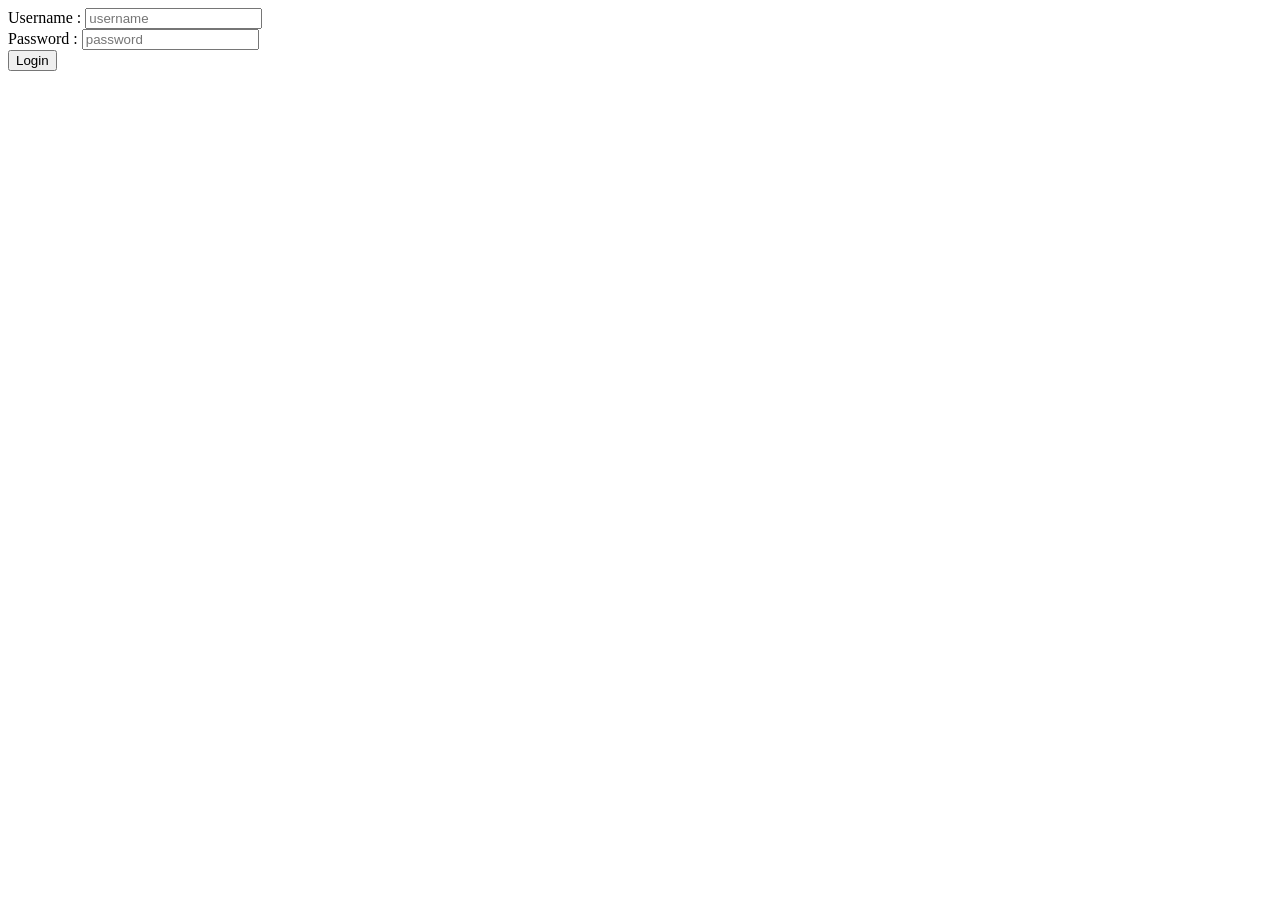
<file: target/classes/static/login.html>
<!DOCTYPE html>
<html lang="en">
<head>
    <meta charset="UTF-8">
    <meta name="viewport" content="width=device-width, initial-scale=1.0">
    <title>Login</title>
</head>
<body>
    <form action="/login" method="post">
        <label>Username : </label>
        <input name="username" type="text" placeholder="username" required>
        <br>
        <label>Password : </label>
        <input name="password" type="password" placeholder="password" required>
        <br>
        <input type="submit" value="Login">
    </form>
</body>
</html>
</file>
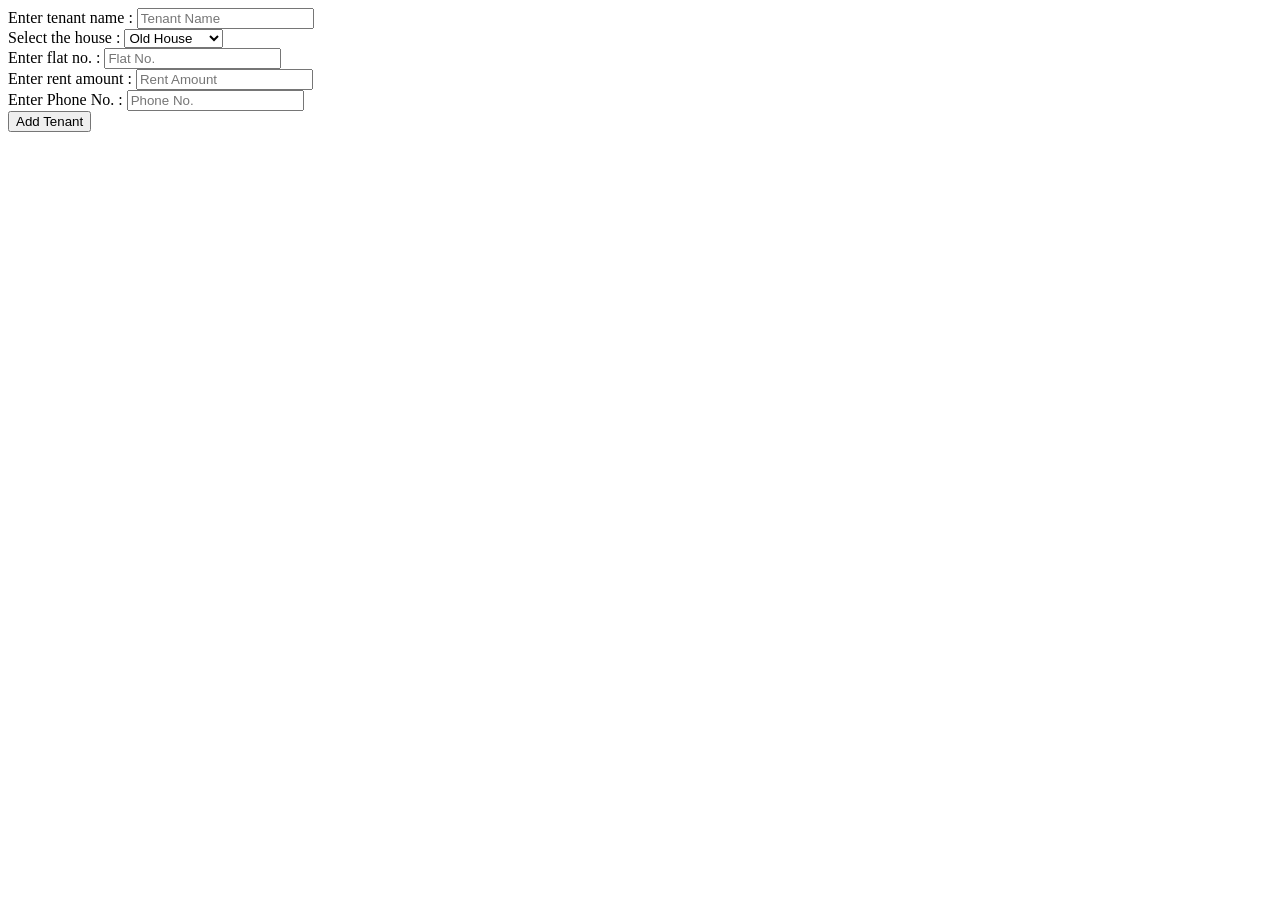
<file: target/classes/templates/addTenant.html>
<!DOCTYPE html>
<html lang="en" xmlns:th="http://www.thymeleaf.org">
<head>
    <meta charset="UTF-8">
    <title>Add Tenant</title>
</head>
<body>
    <form action="/home-action/add-tenant" th:object="${tenant}">

        <input type="hidden" name="tenantIDValue" th:field="*{tenantID}" value="0">

        <label>Enter tenant name : </label>
        <input type="text" placeholder="Tenant Name" th:field="*{tenantName}">

        <br>
        
        <label>Select the house : </label>
        <select name="house" th:field="*{houseID}">
            <option value="0"> Old House </option>
            <option value="1"> White House </option>
            <option value="2"> New House </option>
        </select>
        
        <br>
        
        <label>Enter flat no. : </label>
        <input type="number" placeholder="Flat No." th:field="*{flatNo}">
        
        <br>
        
        <label>Enter rent amount : </label>
        <input type="number" placeholder="Rent Amount" th:field="*{rentAmount}">
        
        <br>
        
        <label>Enter Phone No. : </label>
        <input type="number" placeholder="Phone No." th:field="*{phoneNo}">
        
        <br>

        <input type="submit" value="Add Tenant">
    </form>
</body>
</html>
</file>
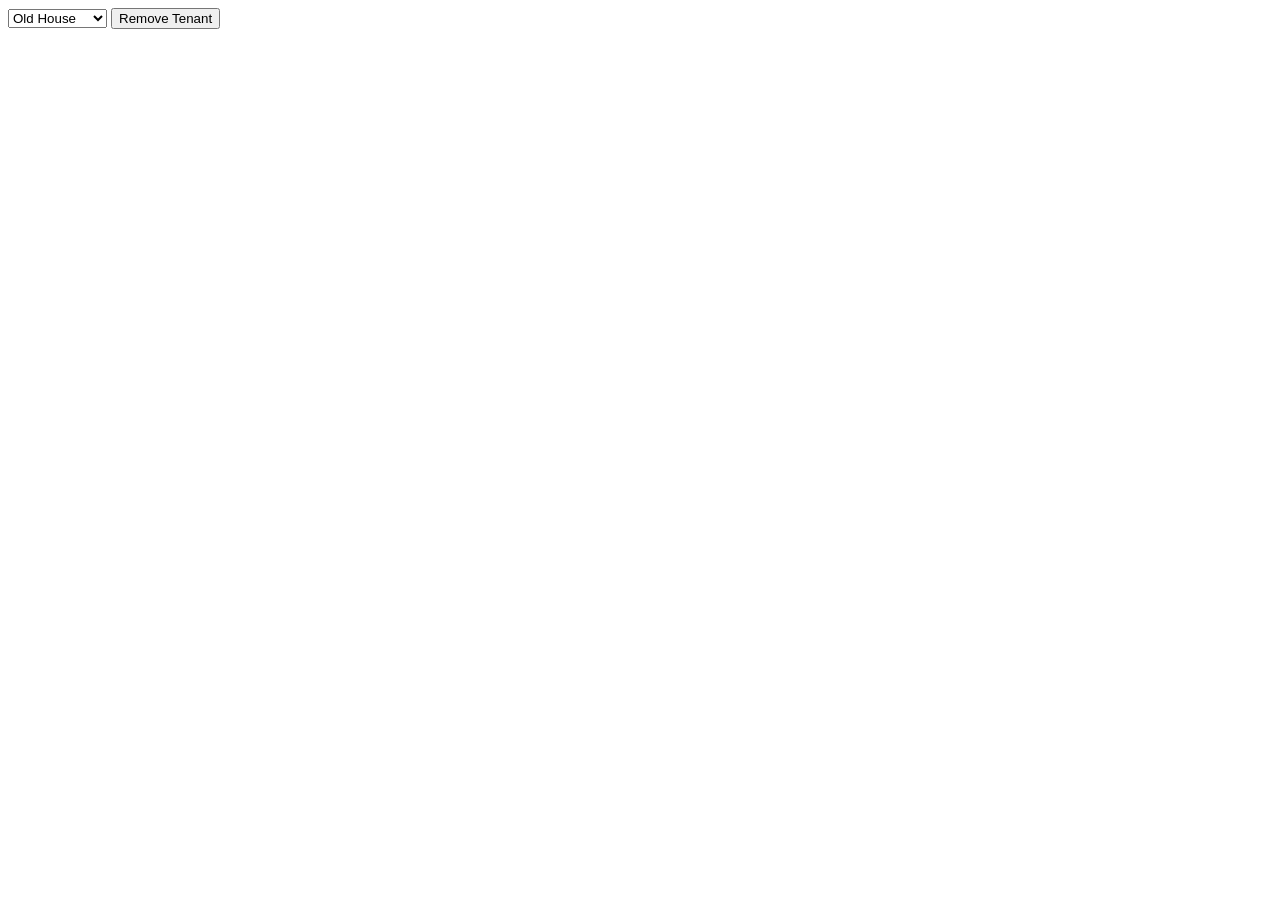
<file: target/classes/templates/deleteTenant.html>
<!DOCTYPE html>
<html lang="en">
<head>
    <meta charset="UTF-8">
    <title>Delete Tenant</title>
</head>
<body>
    <form action="/home-action/remove-tenant" th:object="${tenant}">
        <select id="house" th:field="*{houseID}">
            <option value="0">Old House</option>
            <option value="1">White House</option>
            <option value="2">New House</option>
        </select>

        <div id="tenant0Block" style="display: none;">
            <select id="tenant0" th:field="*{tenantID}">
                <option th:each="tenant : ${house0Tenants}"
                        th:value="${tenant.getTenantID()}"
                        th:text="${tenant.getTenantName()}">
                </option>
            </select>
        </div>

        <div id="tenant1Block" style="display: none;">
            <select id="tenant1" th:field="*{tenantID}">
                <option th:each="tenant : ${house1Tenants}"
                        th:value="${tenant.getTenantID()}"
                        th:text="${tenant.getTenantName()}">
                </option>
            </select>
        </div>
 
        <div id="tenant2Block" style="display: none;">
            <select id="tenant2" th:field="*{tenantID}">
                <option th:each="tenant : ${house2Tenants}"
                        th:value="${tenant.getTenantID()}"
                        th:text="${tenant.getTenantName()}">
                </option>
            </select>
        </div>

        <input type="submit" value="Remove Tenant">
        
    </form>

    <script>
        document.getElementById("house").addEventListener("change", 
            function()
            {
                let value = this.value;

                document.getElementById("tenant0Block").style.display = 
                    value === "0" ? "block" : "none";
                document.getElementById("tenant1Block").style.display = 
                    value === "1" ? "block" : "none";
                document.getElementById("tenant2Block").style.display = 
                    value === "2" ? "block" : "none";                
            }
        );
    </script>
</body>
</html>
</file>
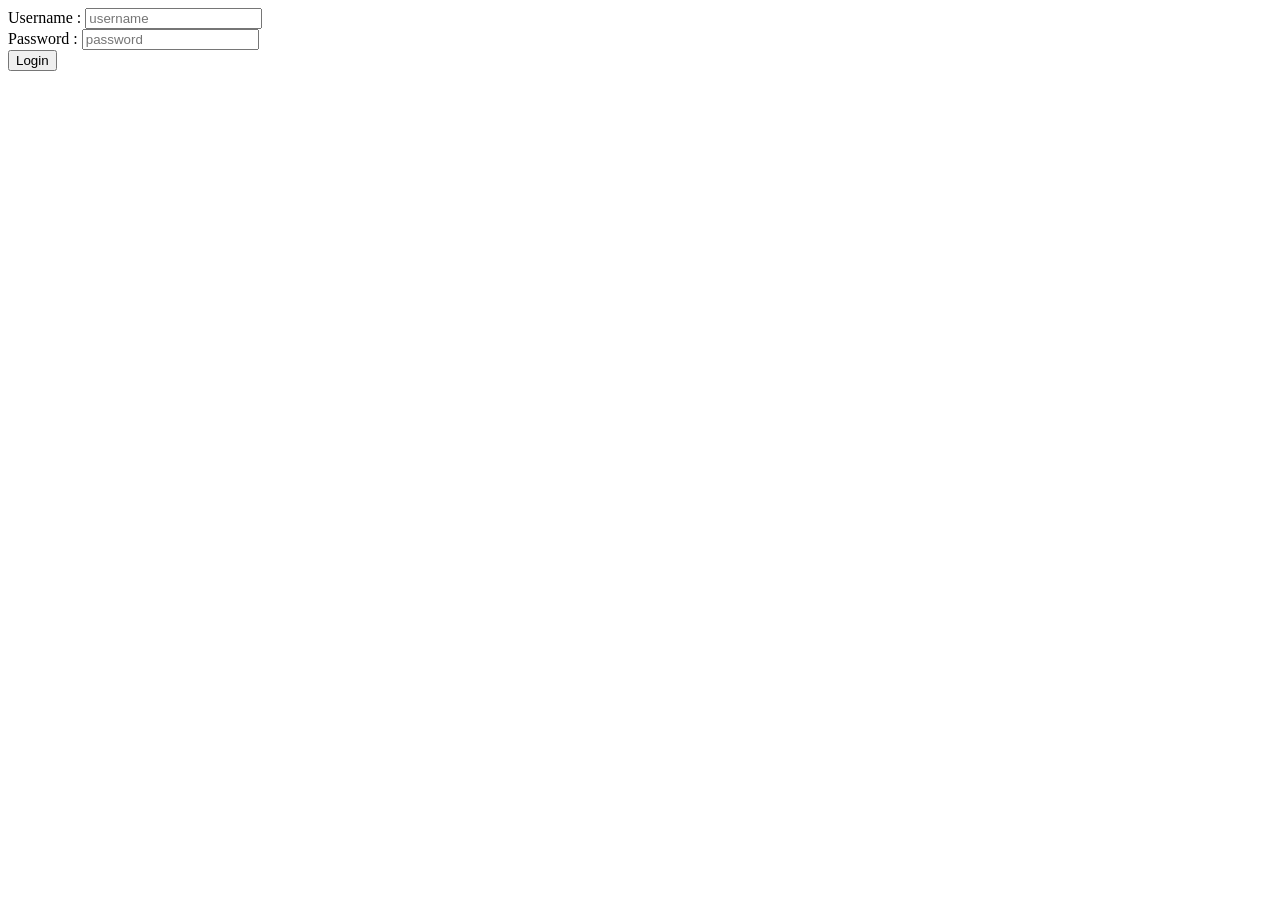
<file: target/classes/templates/login.html>
<!DOCTYPE html>
<html lang="en">
<head>
    <meta charset="UTF-8">
    <meta name="viewport" content="width=device-width, initial-scale=1.0">
    <title>Login</title>
</head>
<body>
    <form th:action="@{/login}" method="post">
        <input type="hidden" th:name="${_csrf.parameterName}" th:value="${_csrf.token}" >
        <label>Username : </label>
        <input name="username" type="text" placeholder="username" required>
        <br>
        <label>Password : </label>
        <input name="password" type="password" placeholder="password" required>
        <br>
        <input type="submit" value="Login">
    </form>
</body>
</html>
</file>
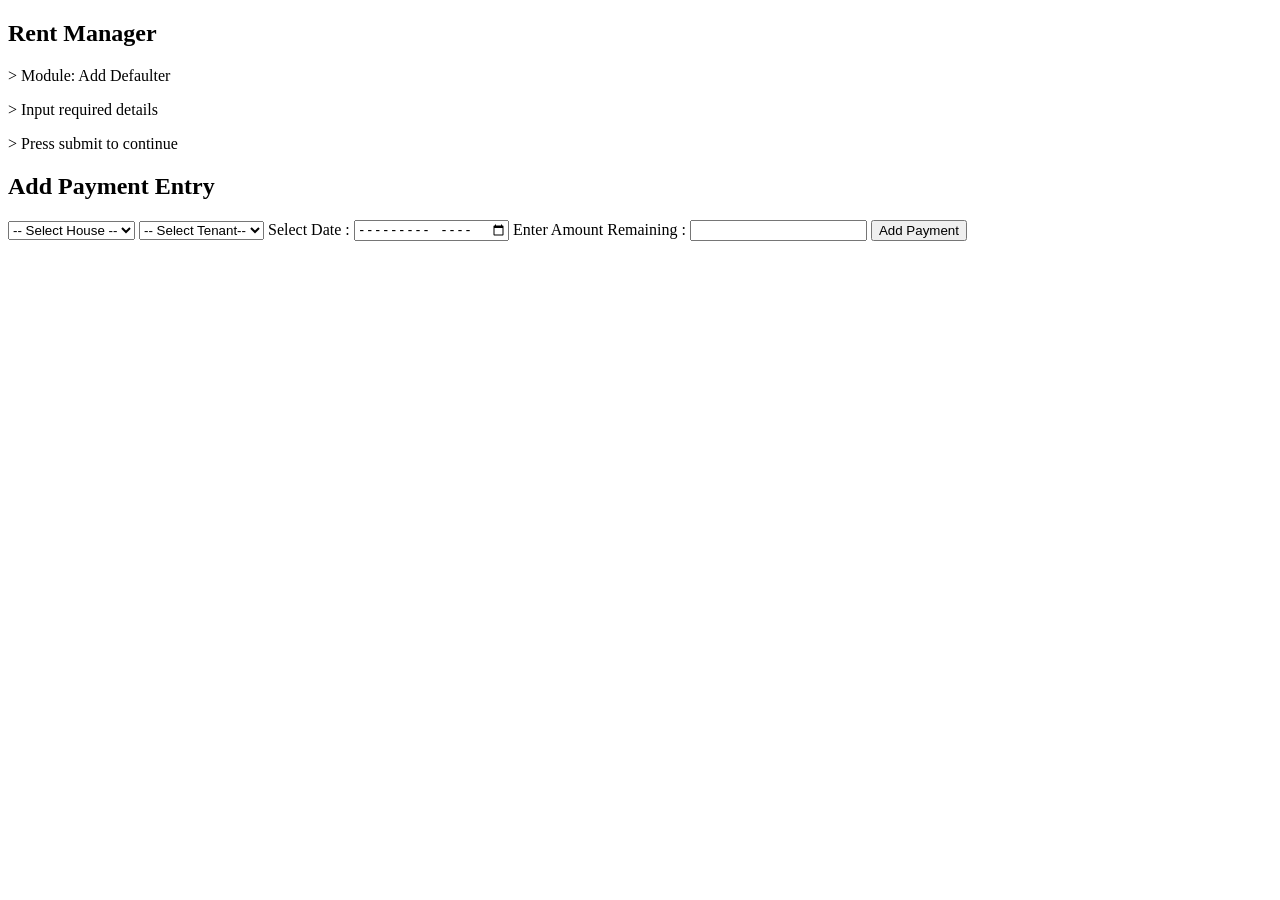
<file: src/main/resources/templates/addDefaulter.html>
<!DOCTYPE html>
<html lang="en" xmlns:th="http://www.thymeleaf.org">
<head>
    <meta charset="UTF-8">
    <title>Add Payment Entry</title>

    <link rel="stylesheet" th:href="@{/css/login-enhanced.css}">
</head>
<body>
    <div class="login-container">
        <div class="login-left">
            <h2>Rent Manager</h2>
            <p>> Module: Add Defaulter</p>
            <p>> Input required details</p>
            <p>> Press submit to continue</p>
        </div>
        <div class="login-right">
            <div class="form-container">
                <h2>Add Payment Entry</h2>

                <form action="/home-action/add-defaulter" th:object="${defaulter}">
            
                    <p th:text="'Thymeleaf working'"></p>
            
                    <select id="houseSelect">
                        <option value="-1">-- Select House --</option>
                        <option value="0">Old House</option>
                        <option value="1">White House</option>
                        <option value="2">New House</option>
                    </select>
            
                    <select name="tenantID" id="tenantSelect" th:field="*{tenantID}">
                        <option value="-1">-- Select Tenant--</option>
                    </select>
            
                    <label>Select Date : </label>
                    <input type="month" th:field="*{yearMonth}">

                    <label>Enter Amount Remaining : </label>
                    <input id="amountRemaining" type="number" th:field="*{amountRemaining}">
            
                    <input type="submit" value="Add Payment">
                </form>
            </div>
        </div>
    </div>

    <script>
        alert("JS Working");
    </script>

    <script th:inline="javascript">
        const tenantList = {
            0 : /*[[${house0Tenants}]]*/,
            1 : /*[[${house1Tenants}]]*/,
            2 : /*[[${house2Tenants}]]*/ 
        };
        console.log("tenant list : ", tenantList);

        alert("JS working");
    </script>
    <script>
        document.addEventListener("DOMContentLoaded",
            function()
            {
                const houseSelectContext = document.getElementById("houseSelect");
                const tenantSelectContext = document.getElementById("tenantSelect");


                houseSelectContext.addEventListener("change",
                    function()
                    {
                        const houseID = this.value;
                        const tenantsOfSelectedHouse = tenantList[houseID];

                        if(!tenantsOfSelectedHouse) return;

                        window.alert(houseID);

                        tenantSelectContext.innerHTML = '<option value="-1">-- Select Tenant --</option>';

                        if(houseID === "-1") return;

                        tenantsOfSelectedHouse.forEach(tenant =>
                            {
                                let option = document.createElement("option");
                                option.value = tenant.tenantID;
                                option.textContent = tenant.tenantName;
                                tenantSelectContext.appendChild(option);     
                            }
                        );
                    }
                );
            }
        );
    </script>
</body>
</html>
</file>
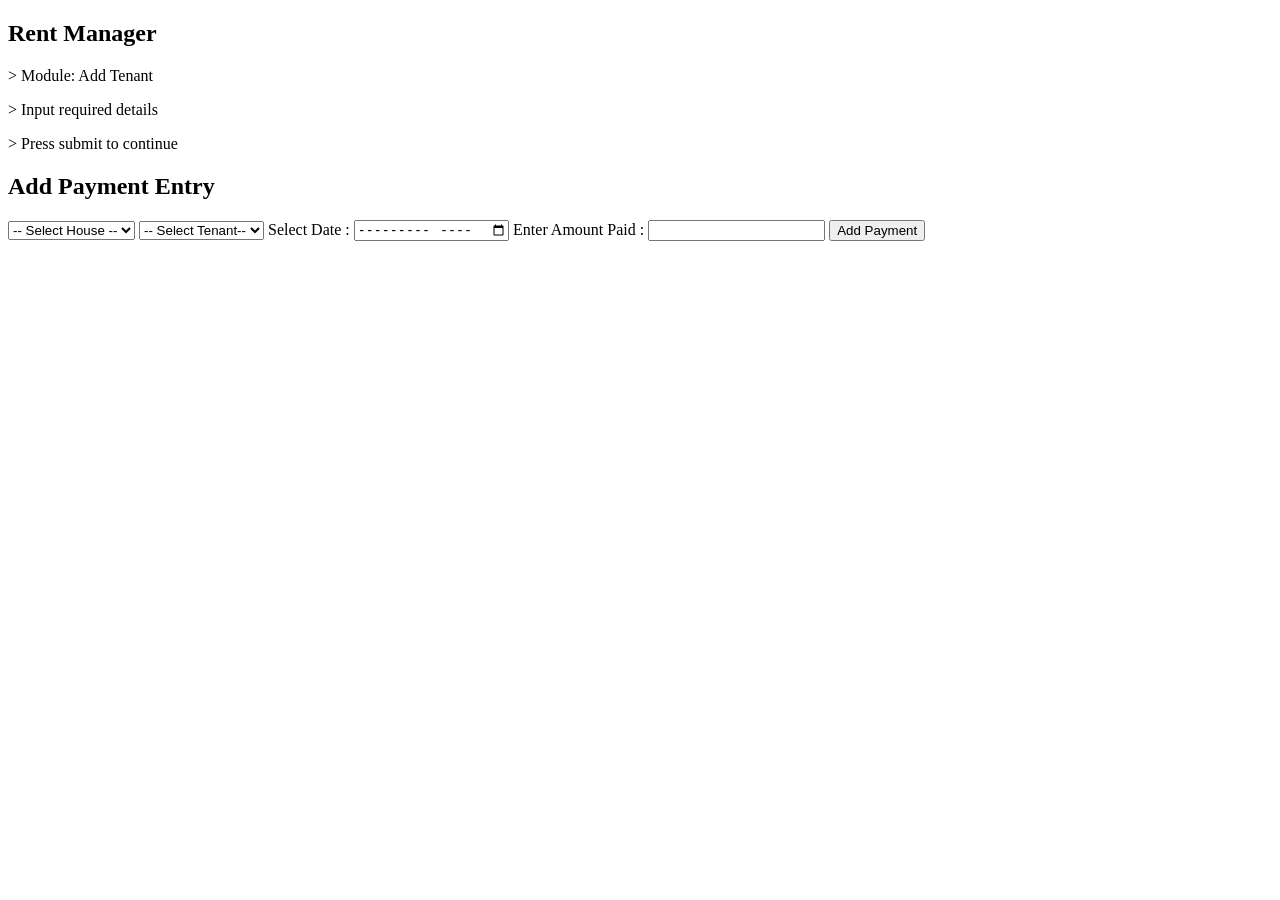
<file: src/main/resources/templates/addPaymentEntry.html>
<!DOCTYPE html>
<html lang="en" xmlns:th="http://www.thymeleaf.org">
<head>
    <meta charset="UTF-8">
    <title>Add Payment Entry</title>

    <link rel="stylesheet" th:href="@{/css/login-enhanced.css}">
</head>
<body>
    <div class="login-container">
        <div class="login-left">
            <h2>Rent Manager</h2>
            <p>> Module: Add Tenant</p>
            <p>> Input required details</p>
            <p>> Press submit to continue</p>
        </div>
        <div class="login-right">
            <div class="form-container">
                <h2>Add Payment Entry</h2>


                <form action="/home-action/add-payment-entry" th:object="${payment}">
            
                    <p th:text="'Thymeleaf working'"></p>
            
                    <select id="houseSelect">
                        <option value="-1">-- Select House --</option>
                        <option value="0">Old House</option>
                        <option value="1">White House</option>
                        <option value="2">New House</option>
                    </select>
            
                    <select name="tenantID" id="tenantSelect">
                        <option value="-1">-- Select Tenant--</option>
                    </select>
            
                    <label>Select Date : </label>
                    <input type="month" th:field="*{paymentDate}">
            
                    <label>Enter Amount Paid : </label>
                    <input id="amountPaid" type="number" th:field="*{amountPaid}">
            
                    <input id="paymentStatus" type="hidden" th:field="*{paymentStatus}">
            
                    <input id="amountRemaining" type="hidden" th:field="*{amountRemaining}">
            
                    <input type="submit"y
                     value="Add Payment">
            
                </form>
            </div>
        </div>
    </div>

    <script>
        alert("JS Working");
    </script>

    <script th:inline="javascript">
        const tenantList = {
            0 : /*[[${house0Tenants}]]*/,
            1 : /*[[${house1Tenants}]]*/,
            2 : /*[[${house2Tenants}]]*/ 
        };
        console.log("tenant list : ", tenantList);

        alert("JS working");
    </script>
    <script>
        document.addEventListener("DOMContentLoaded",
            function()
            {
                const houseSelectContext = document.getElementById("houseSelect");
                const tenantSelectContext = document.getElementById("tenantSelect");


                houseSelectContext.addEventListener("change",
                    function()
                    {
                        const houseID = this.value;
                        const tenantsOfSelectedHouse = tenantList[houseID];

                        if(!tenantsOfSelectedHouse) return;

                        window.alert(houseID);

                        tenantSelectContext.innerHTML = '<option value="-1">-- Select Tenant --</option>';

                        if(houseID === "-1") return;

                        tenantsOfSelectedHouse.forEach(tenant =>
                            {
                                let option = document.createElement("option");
                                option.value = tenant.tenantID;
                                option.textContent = tenant.tenantName;
                                tenantSelectContext.appendChild(option);     
                            }
                        );
                    }
                );
            }
        );
    </script>
</body>
</html>
</file>
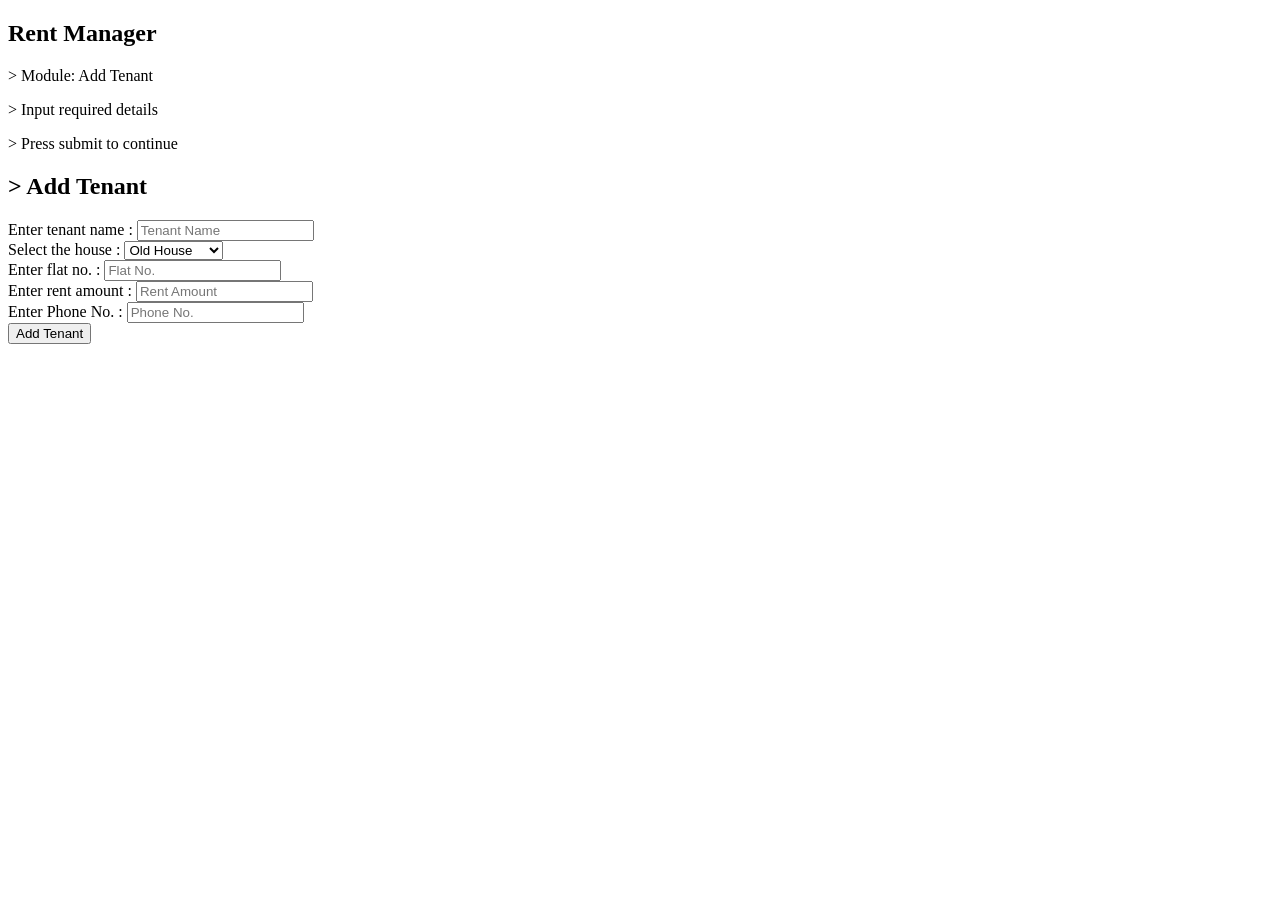
<file: src/main/resources/templates/addTenant.html>
<!DOCTYPE html>
<html lang="en" xmlns:th="http://www.thymeleaf.org">
    <head>
        <meta charset="UTF-8">
        <title>Add Tenant</title>

        <link rel="stylesheet" th:href="@{/css/login-enhanced.css}">
    </head>
    <body>

    <div class="login-container">
        <div class="login-left">
            <h2>Rent Manager</h2>
            <p>> Module: Add Tenant</p>
            <p>> Input required details</p>
            <p>> Press submit to continue</p>
        </div>
        <div class="login-right">
            <div class="form-container">

                <h2>> Add Tenant</h2>
                <form action="/home-action/add-tenant" th:object="${tenant}">

                    <input type="hidden" name="tenantIDValue" th:field="*{tenantID}" value="0">

                    <label>Enter tenant name : </label>
                    <input type="text" placeholder="Tenant Name" th:field="*{tenantName}">

                    <br>
                    
                    <label>Select the house : </label>
                    <select name="house" th:field="*{houseID}">
                        <option value="0"> Old House </option>
                        <option value="1"> White House </option>
                        <option value="2"> New House </option>
                    </select>
                    
                    <br>
                    
                    <label>Enter flat no. : </label>
                    <input type="number" placeholder="Flat No." th:field="*{flatNo}">
                    
                    <br>
                    
                    <label>Enter rent amount : </label>
                    <input type="number" placeholder="Rent Amount" th:field="*{rentAmount}">
                    
                    <br>
                    
                    <label>Enter Phone No. : </label>
                    <input type="number" placeholder="Phone No." th:field="*{phoneNo}">
                    
                    <br>

                    <input type="submit" value="Add Tenant">
                </form>
            </div>
        </div>
    </div>
    </body>
</html>
</file>
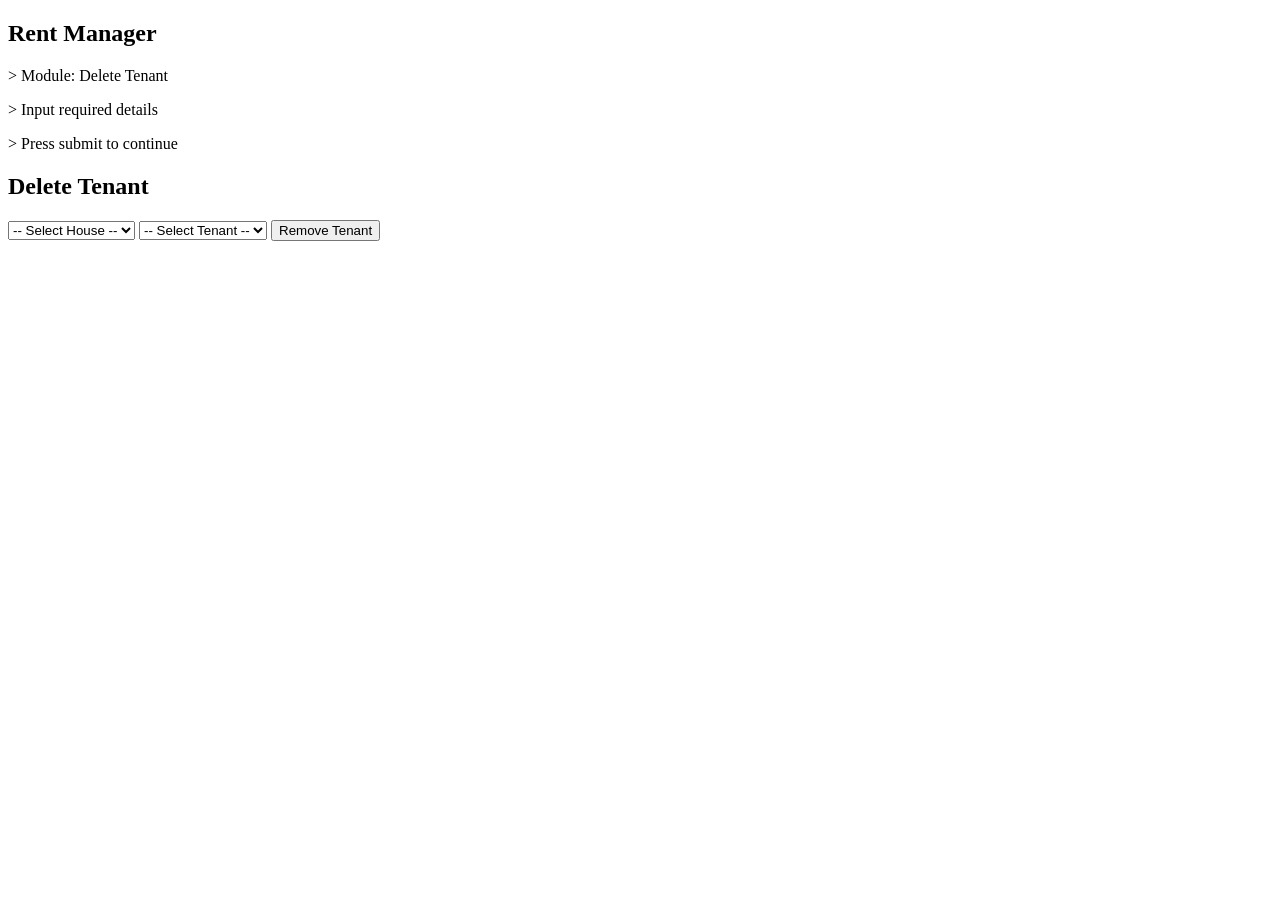
<file: src/main/resources/templates/deleteTenant.html>
<!DOCTYPE html>
<html lang="en">
<head>
    <meta charset="UTF-8">
    <title>Delete Tenant</title>

    <link rel="stylesheet" th:href="@{/css/login-enhanced.css}">
</head>
<body>
    <div class="login-container">
        <div class="login-left">
            <h2>Rent Manager</h2>
            <p>> Module: Delete Tenant</p>
            <p>> Input required details</p>
            <p>> Press submit to continue</p>
        </div>

        <div class="login-right">
            <div class="form-container">
                <h2>Delete Tenant</h2>

                <form action="/home-action/remove-tenant" th:object="${tenant}">
                    <select id="houseSelect">
                        <option value="-1">-- Select House --</option>
                        <option value="0">Old House</option>
                        <option value="1">White House</option>
                        <option value="2">New House</option>
                    </select>
            
                    <select id="tenantSelect" th:field="*{tenantID}">
                        <option value="-1">-- Select Tenant --</option>
                    </select>
            
                    <!-- <select id="tenantSelect" th:field="*{tenantID}">
                        <option value="-1">--Select Tenant--</option>
                        <div id="allTenantss">
                            <option th:each="tenant : ${tenants}"
                                    th:value="${tenant.getTenantID()}"
                                    th:text="${tenant.getTenantName()}" id="allTenants" style="display: block;">
                            </option>
                        </div>
                        <div id="tenant0s" style="display: none;">
                            <option th:each="tenant : ${house0Tenants}"
                                    th:value="${tenant.getTenantID()}"
                                    th:text="${tenant.getTenantName()}" id="tenant0" style="display: none;">
                            </option>
                        </div>
                        <div id="tenant1s" style="display: none;">
                            <option th:each="tenant : ${house1Tenants}"
                                    th:value="${tenant.getTenantID()}"
                                    th:text="${tenant.getTenantName()}" id="tenant1" style="display: none;">
                            </option>
                        </div>
                        <div id="tenant2s" style="display: none;">
                            <option th:each="tenant : ${house2Tenants}"
                                    th:value="${tenant.getTenantID()}"
                                    th:text="${tenant.getTenantName()}" id="tenant2" style="display: none;">
                            </option>
                        </div>
                    </select> -->
            
                    
                    <input type="submit" value="Remove Tenant">
                </form>
            </div>
        </div>

    </div>


    <script th:inline="javascript">
        const tenantsByHouseID = {
            0: /*[[${house0Tenants}]]*/,
            1: /*[[${house1Tenants}]]*/,
            2: /*[[${house2Tenants}]]*/
        };
    </script>
    
    <script>
        
        document.addEventListener("DOMContentLoaded", 
        function ()
        {
                const houseSelectContext = document.getElementById("houseSelect");
                const tenantSelectContext = document.getElementById("tenantSelect");
                houseSelectContext.addEventListener("change",
                    function()
                    {
                        const selectedHouseID = this.value;
                        const tenantList = tenantsByHouseID[selectedHouseID];
        
                        tenantSelectContext.innerHTML = '<option value="-1">-- Select Tenant --</option>';
        
                        if (selectedHouseID === "-1") return;
        
                        tenantList.forEach(tenant => {
                            const option = document.createElement("option");
                            option.value = tenant.tenantID;
                            option.textContent = tenant.tenantName;
                            tenantSelectContext.appendChild(option);
                        });
                    }
                );
            }
        );
    </script>
    <!-- <script>
        document.getElementById("houseSelect").addEventListener("change", 
            function()
            {
                let value = this.value;
                
                // To hide all blocks first
                // document.getElementById("tenant0s").style.display = "none";
                // document.getElementById("tenant1s").style.display = "none";
                // document.getElementById("tenant2s").style.display = "none";

                document.getElementById("allTenants").style.display = "none";
            
                if(value === 0)
                {
                    document.getElementById("tenant0s").style.display = "block";
                    document.getElementById("tenant1s").style.display = "none";
                    document.getElementById("tenant2s").style.display = "none";
                }
                else if(value === 1)
                {
                    document.getElementById("tenant0s").style.display = "none";
                    document.getElementById("tenant1s").style.display = "block";
                    document.getElementById("tenant2s").style.display = "none";
                }
                else if(value === 2)
                {
                    document.getElementById("tenant0s").style.display = "none";
                    document.getElementById("tenant1s").style.display = "none";
                    document.getElementById("tenant2s").style.display = "block";
                }
            }
        );

        function disableOthers(id)
        {
            let houseSelection
        }
    </script> -->
</body>
</html>
</file>
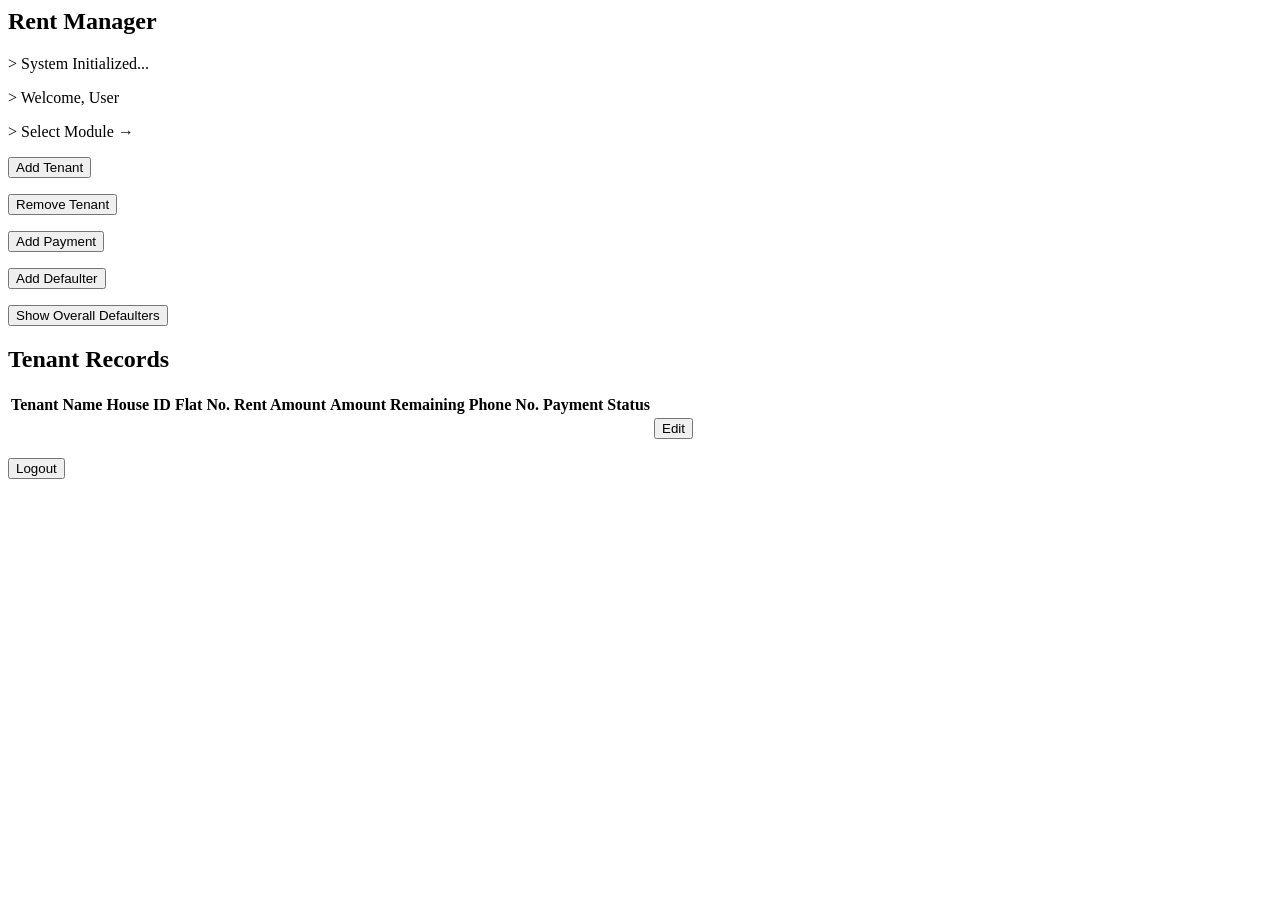
<file: src/main/resources/templates/home.html>
<body>

<link rel="stylesheet" th:href="@{/css/login-enhanced.css}">

<div class="login-container">
    <div class="login-left">
        <h2>Rent Manager</h2>
        <p>> System Initialized...</p>
        <p>> Welcome, User</p>
        <p>> Select Module →</p>

        <div class="utilityButtons">
            <div class="addTenant">
                <form action="/renderPage">
                    <input type="hidden" name="whatPage" value="addTenant">
                    <input type="submit" value="Add Tenant">
                </form>
            </div>
            <div class="deleteTenant">
                <form action="/renderPage">
                    <input type="hidden" name="whatPage" value="deleteTenant">
                    <input type="submit" value="Remove Tenant">
                </form>
            </div>
            <div class="addPaymentEntry">
                <form action="/renderPage">
                    <input type="hidden" name="whatPage" value="addPaymentEntry">
                    <input type="submit" value="Add Payment">
                </form>
            </div>
            <div class="addDefaulter">
                <form action="/renderPage">
                    <input type="hidden" name="whatPage" value="addDefaulter">
                    <input type="submit" value="Add Defaulter">
                </form>
            </div>
            <div id="showDefaulters">
                <button class="defaulterButton" id="defaulterButton">Show Overall Defaulters</button>
            </div>
        </div>
    </div>
    <div class="login-right">
        <div class="home-content">            
            <div id="listOfTenants" class="listOfTenants" style="display: block;">

                <table class="retro-table">
                    <h2> Tenant Records</h2>

                    <thead>
                        <tr>
                            <th>Tenant Name</th>
                            <th>House ID</th>
                            <th>Flat No.</th>
                            <th>Rent Amount</th>
                            <th>Amount Remaining</th>
                            <th>Phone No.</th>
                            <th>Payment Status</th>
                        </tr>
                    </thead>

                    <tbody>
                        <tr th:each="ps : ${paymentStatuses}">
                            <td th:text="${ps.tenantName}"></td>
                            <td th:text="${ps.houseID}"></td>
                            <td th:text="${ps.flatNo}"></td>
                            <td th:text="${ps.rentAmount}"></td>
                            <td th:text="${ps.amountRemaining}"></td>
                            <td th:text="${ps.phoneNo}"></td>
                            <td th:text="${ps.paymentStatus}"></td>
                            <td>
                                <form action="/renderPageTenantID">
                                    <input type="hidden" name="tenantID" th:value="${ps.tenantID}">
                
                                    <input type="hidden" name="whatPage" value="updateTenant">
                                    <input type="submit" value="Edit">
                                </form>
                            </td>
                        </tr>
                    </tbody>
                </table>
            </div>
            <div id="listOfOverallDefaulters" style="display: none;">
                <table class="retro-table">
                    <h2> Overall Defaulter Tenants</h2>

                    <thead>
                        <tr>
                            <th>Tenant Name</th>
                            <th>House ID</th>
                            <th>Flat No.</th>
                            <th>Rent Amount</th>
                            <th>Phone No.</th>
                            <th>Outstanding Amount</th>
                        </tr>
                    </thead>

                    <tbody>
                        <tr th:each="defaulter : ${overallDefaulters}">
                            <td th:text="${defaulter.tenantName}"></td>
                            <td th:text="${defaulter.houseID}"></td>
                            <td th:text="${defaulter.flatNo}"></td>
                            <td th:text="${defaulter.rentAmount}"></td>
                            <td th:text="${defaulter.phoneNo}"></td>
                            <td th:text="${defaulter.overallOutstandingAmount}"></td>
                            <br>
                        </tr>
                    </tbody>
                </table>
            </div>
            <div id="listOfCurrentDefaulters" style="display: none;">
                <table class="retro-table">
                    <h2> Current Defaulter Tenants</h2>

                    <thead>
                        <tr>
                            <th>Tenant Name</th>
                            <th>House ID</th>
                            <th>Flat No.</th>
                            <th>Rent Amount</th>
                            <th>Phone No.</th>
                            <th>Outstanding Amount</th>
                        </tr>
                    </thead>

                    <tbody>
                        <tr th:each="defaulter : ${currentDefaulters}">
                            <td th:text="${defaulter.tenantName}"></td>
                            <td th:text="${defaulter.houseID}"></td>
                            <td th:text="${defaulter.flatNo}"></td>
                            <td th:text="${defaulter.rentAmount}"></td>
                            <td th:text="${defaulter.phoneNo}"></td>
                            <td th:text="${defaulter.currentOutstandingAmount}"></td>
                            <br>
                        </tr>
                    </tbody>
                </table>
            </div>
            <div id="logout">
                <form th:action="@{/logout}" method="post">
                    <input type="hidden" th:name="${_csrf.parameterName}" th:value="${_csrf.token}" >
                    <input type="submit" value="Logout">
                </form>
            </div>
            <script>
                document.addEventListener("DOMContentLoaded",
                    function()
                    {
                        let flag = 0;
                    }
                )
            </script>
            <script>
                document.addEventListener("DOMContentLoaded",
                    function()
                    {
                        let flag = 0;

                        const tenantListContext = document.getElementById("listOfTenants");
                        const overallDefaulterListContext = document.getElementById("listOfOverallDefaulters");
                        const currentDefaulterListContext = document.getElementById("listOfCurrentDefaulters");
                        const defaulterShowButtonContext = document.getElementById("defaulterButton");
                
                        defaulterShowButtonContext.addEventListener("click",
                            function()
                            {
                                if(flag === 0)
                                {    
                                    tenantListContext.style.display = "none";
                                    overallDefaulterListContext.style.display = "block";

                                    flag = 1;
                                }
                                else if(flag === 1)
                                {
                                    overallDefaulterListContext.style.display = "none";
                                    currentDefaulterListContext.style.display = "block";

                                    flag = 2;
                                }
                                else
                                {
                                    currentDefaulterListContext.style.display = "none";
                                    tenantListContext.style.display = "block";

                                    flag = 0;
                                }
                            }
                        )
                    }
                )
            </script>

        </div>

    </div>

</div>

</body>
</file>
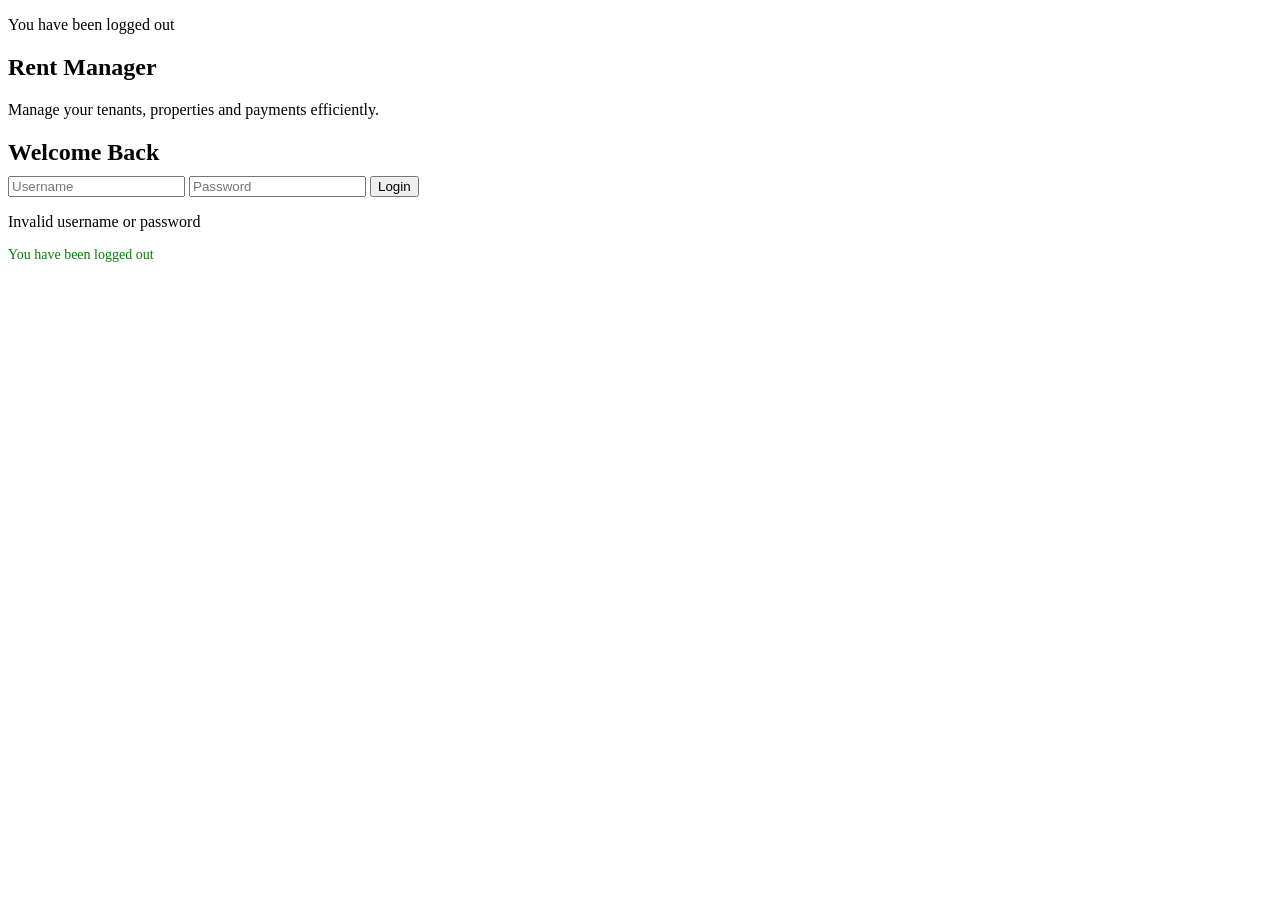
<file: src/main/resources/templates/login.html>
<!DOCTYPE html>
<html lang="en" xmlns:th="http://www.thymeleaf.org">
    <head>
        <meta charset="UTF-8">
        <title>Login | Rent Manager</title>

        <link rel="stylesheet" th:href="@{/css/login-enhanced.css}">
    </head>
    <body>

    <p class="logout-msg" th:if="${param.logout}">
        You have been logged out
    </p>

    <div class="login-container">
        <div class="login-left">
            <h2>Rent Manager</h2>
            <p>Manage your tenants, properties and payments efficiently.</p>
        </div>
        <div class="login-right">
            <form th:action="@{/login}" method="post">

                <h2 style="margin-bottom: 10px;">Welcome Back</h2>

                <input type="text" name="username" placeholder="Username" required>

                <input type="password" name="password" placeholder="Password" required>

                <button type="submit">Login</button>

                <p class="error" th:if="${param.error}">
                    Invalid username or password
                </p>

                <p style="color: green; font-size: 14px;" th:if="${param.logout}">
                    You have been logged out
                </p>

            </form>
        </div>
    </div>

    </body>
</html>
</file>
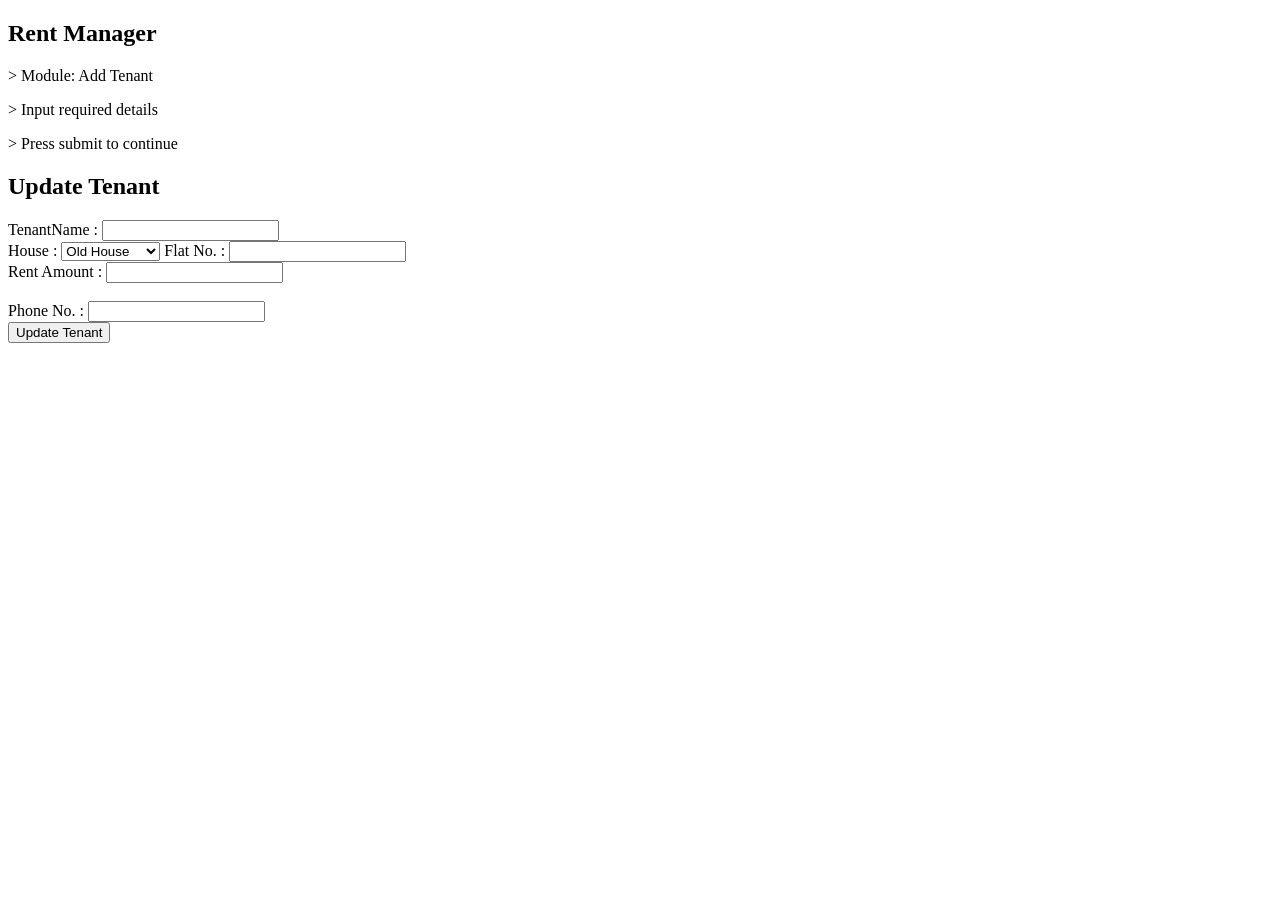
<file: src/main/resources/templates/updateTenant.html>
<!DOCTYPE html>
<html lang="en" xmlns:th="http://www.thymeleaf.org">
<head>
    <meta charset="UTF-8">
    <title>Update Tenant</title>

    <link rel="stylesheet" th:href="@{/css/login-enhanced.css}">
</head>
<body>
    <div class="login-container">
        <div class="login-left">
            <h2>Rent Manager</h2>
            <p>> Module: Add Tenant</p>
            <p>> Input required details</p>
            <p>> Press submit to continue</p>
        </div>
        <div class="login-right">
            <h2>Update Tenant</h2>
            <div class="form-container">

                <form action="/home-action/update-tenant" th:object="${tenant}">
            
                    <input type="hidden" th:field="*{tenantID}" th:value="${tenant.tenantID}"> 
                    
                    <label> TenantName : </label>
                    <input type="text" th:field="*{tenantName}" th:value="${tenant.tenantName}" th:placeholder="${tenant.tenantName}">
                    <br>
                    
                    <label> House : </label>
                    <select th:field="*{houseID}">
                        <option value="0"> Old House</option>
                        <option value="1"> White House </option>
                        <option value="2"> New House </option>
                    </select>
            
                    <label> Flat No. :</label>
                    <input type="number" th:field="*{flatNo}" th:value="${tenant.flatNo}" th:placeholder="${tenant.flatNo}">
                    <br>
            
                    <label> Rent Amount : </label>
                    <input type="number" th:field="*{rentAmount}" th:value="${tenant.rentAmount}" th:placeholder="${tenant.rentAmount}">
                    <br>
            
                    <input type="hidden" th:field="*{overallOutstandingAmount}" th:value="${tenant.overallOutstandingAmount}">
                    <br>
            
                    <label> Phone No. : </label>
                    <input type="number" th:field="*{phoneNo}" th:value="${tenant.phoneNo}" th:placeholder="${tenant.phoneNo}">
                    <br>
            
                    <input type="submit" value="Update Tenant">
            
                </form>
            </div>
        </div>
    </div>
</body>
</html>
</file>
